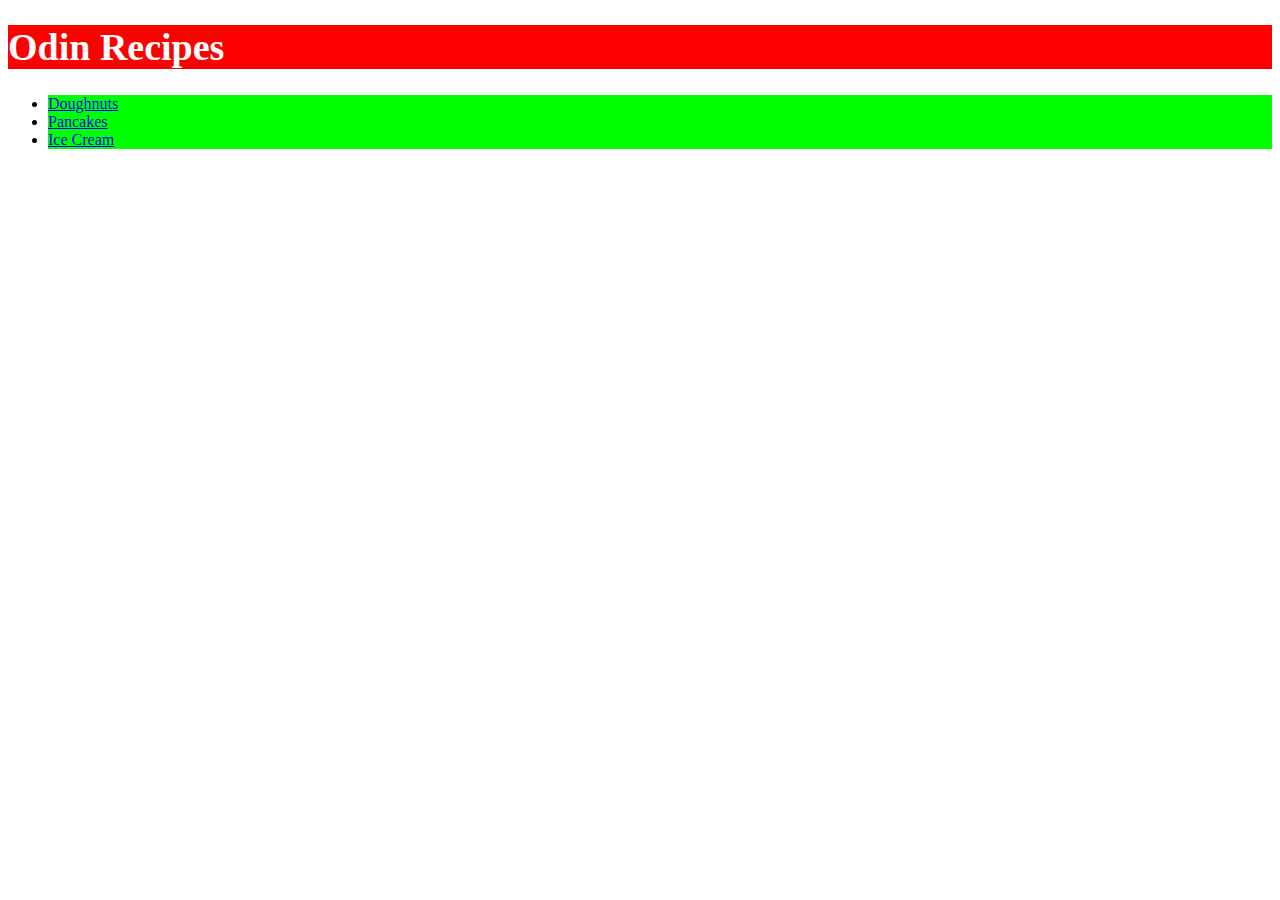
<file: index.html>
<!DOCTYPE html>
<html>
  <header>
    <meta charset="utf-8">
    <link rel="stylesheet" href="styles.css">
    <title>Odin Recipes</title>
  </header>
  <body>
    <h1>Odin Recipes</h1>
    <ul>
      <li><a href="./recipes/doughnuts.html">Doughnuts</a></li>
      <li><a href="./recipes/pancakes.html">Pancakes</a></li>
      <li><a href="./recipes/icecream.html">Ice Cream</a></li>
    </ul>
  </body>
</html>
</file>
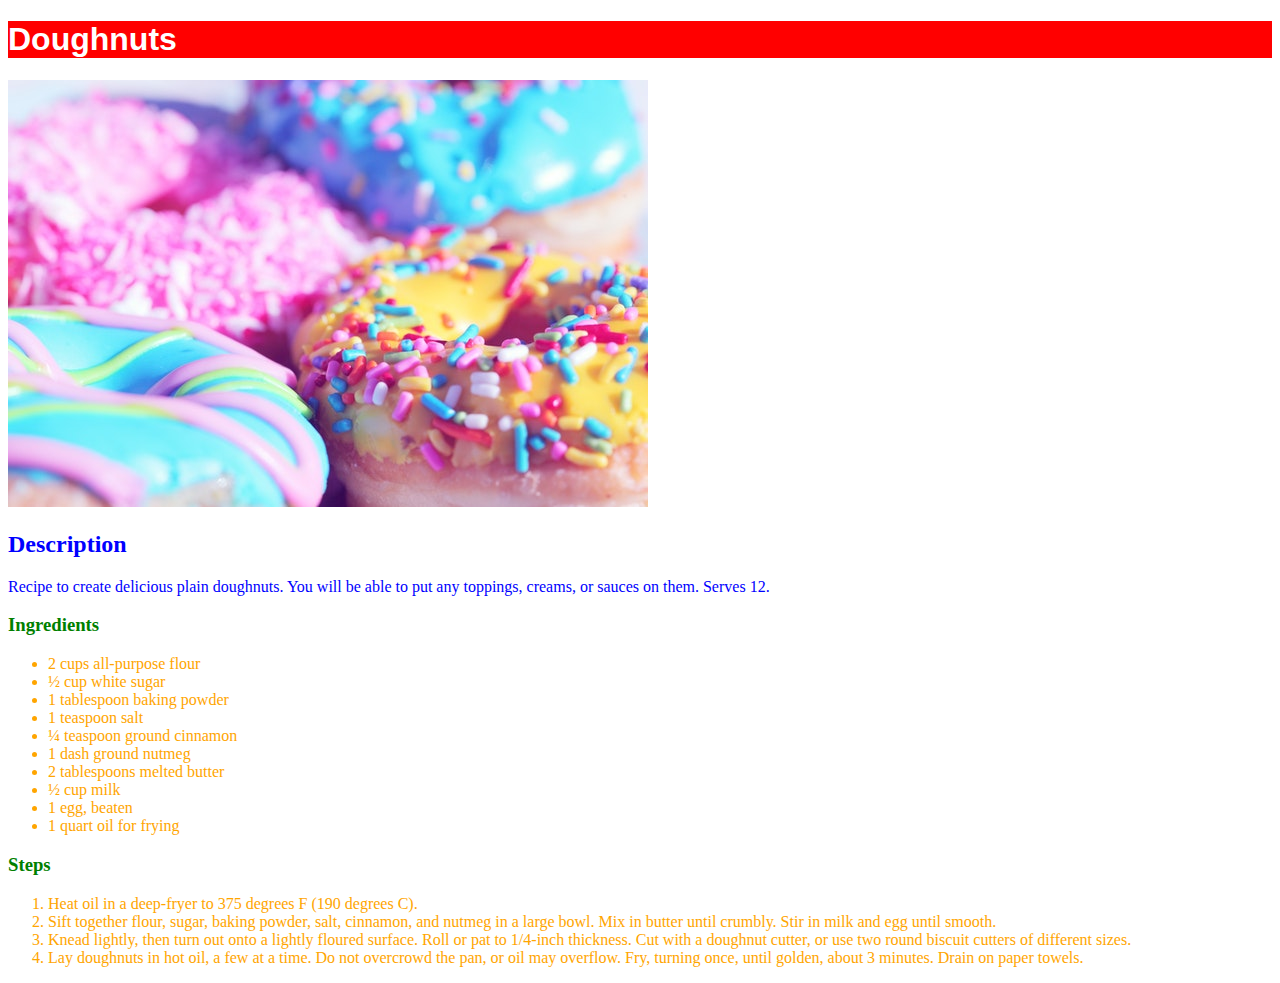
<file: recipes/doughnuts.html>
<!DOCTYPE html>
<html>
  <header>
    <meta charset="utf-8">
    <link rel="stylesheet" href="styles.css">
    <title>Doughnuts</title>
  </header>
  <body>
    <h1>Doughnuts</h1>
    <img src="../img/sml-or-dn.jpg" alt="Four delicious doughnuts.">
    <h2>Description</h2>
      <p>Recipe to create delicious plain doughnuts. You will be able to put any toppings, creams, or sauces on them. Serves 12.</p>
      <h3>Ingredients</h3>
        <ul>
          <li>2 cups all-purpose flour</li>
          <li>½ cup white sugar</li>
          <li>1 tablespoon baking powder</li>
          <li>1 teaspoon salt</li>
          <li>¼ teaspoon ground cinnamon</li>
          <li>1 dash ground nutmeg</li>
          <li>2 tablespoons melted butter</li>
          <li>½ cup milk</li>
          <li>1 egg, beaten</li>
          <li>1 quart oil for frying</li>
        </ul>
      <h3>Steps</h3>
        <ol>
          <li>Heat oil in a deep-fryer to 375 degrees F (190 degrees C).</li>
          <li>Sift together flour, sugar, baking powder, salt, cinnamon, and nutmeg in a large bowl. Mix in butter until crumbly. Stir in milk and egg until smooth.</li>
          <li>Knead lightly, then turn out onto a lightly floured surface. Roll or pat to 1/4-inch thickness. Cut with a doughnut cutter, or use two round biscuit cutters of different sizes.</li>
          <li>Lay doughnuts in hot oil, a few at a time. Do not overcrowd the pan, or oil may overflow. Fry, turning once, until golden, about 3 minutes. Drain on paper towels.</li>
        </ol>
  </body>
</html>
</file>
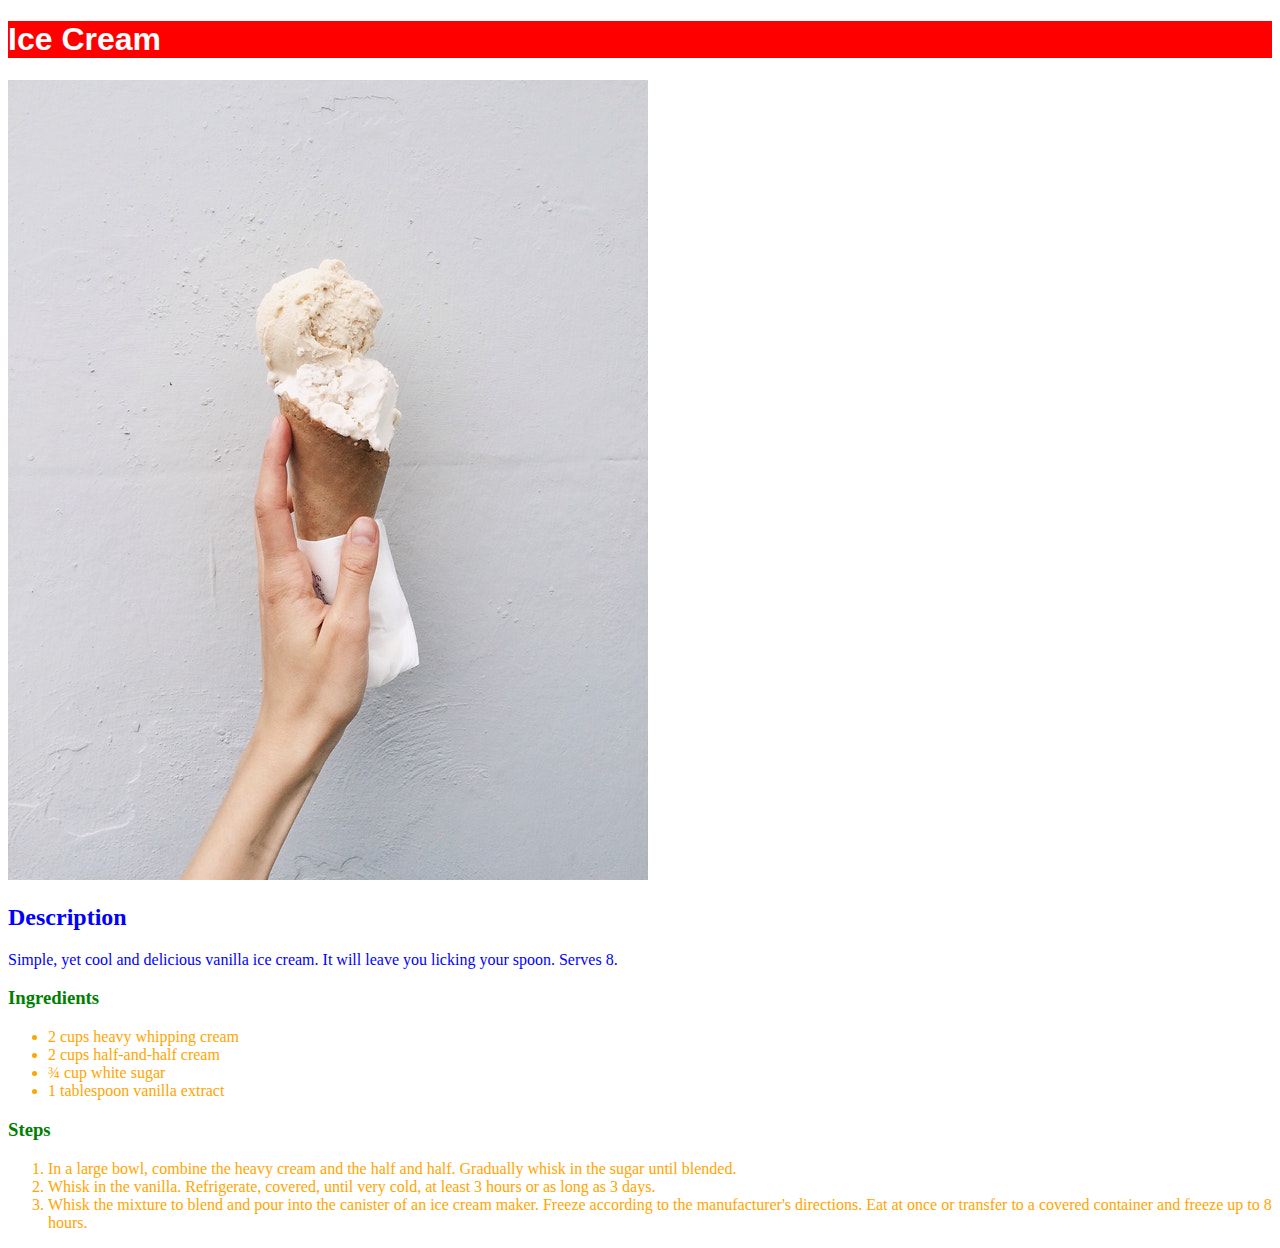
<file: recipes/icecream.html>
<!DOCTYPE html>
<html>
  <header>
    <meta charset="utf-8">
    <link rel="stylesheet" href="styles.css">
    <title>Ice Cream</title>
  </header>
  <body>
    <h1>Ice Cream</h1>
    <img src="../img/or-vic.jpg" alt="Absolutely delicious vanilla ice cream.">
    <h2>Description</h2>
      <p>Simple, yet cool and delicious vanilla ice cream. It will leave you licking your spoon. Serves 8.</p>
    <h3>Ingredients</h3>
    <ul>
      <li>2 cups heavy whipping cream</li>
      <li>2 cups half-and-half cream</li>
      <li>¾ cup white sugar</li>
      <li>1 tablespoon vanilla extract</li>
    </ul>
    <h3>Steps</h3>
    <ol>
      <li>In a large bowl, combine the heavy cream and the half and half. Gradually whisk in the sugar until blended.</li>
      <li>Whisk in the vanilla. Refrigerate, covered, until very cold, at least 3 hours or as long as 3 days.</li>
      <li>Whisk the mixture to blend and pour into the canister of an ice cream maker. Freeze according to the manufacturer's directions. Eat at once or transfer to a covered container and freeze up to 8 hours.</li>
    </ol>
  </body>
</html>
</file>
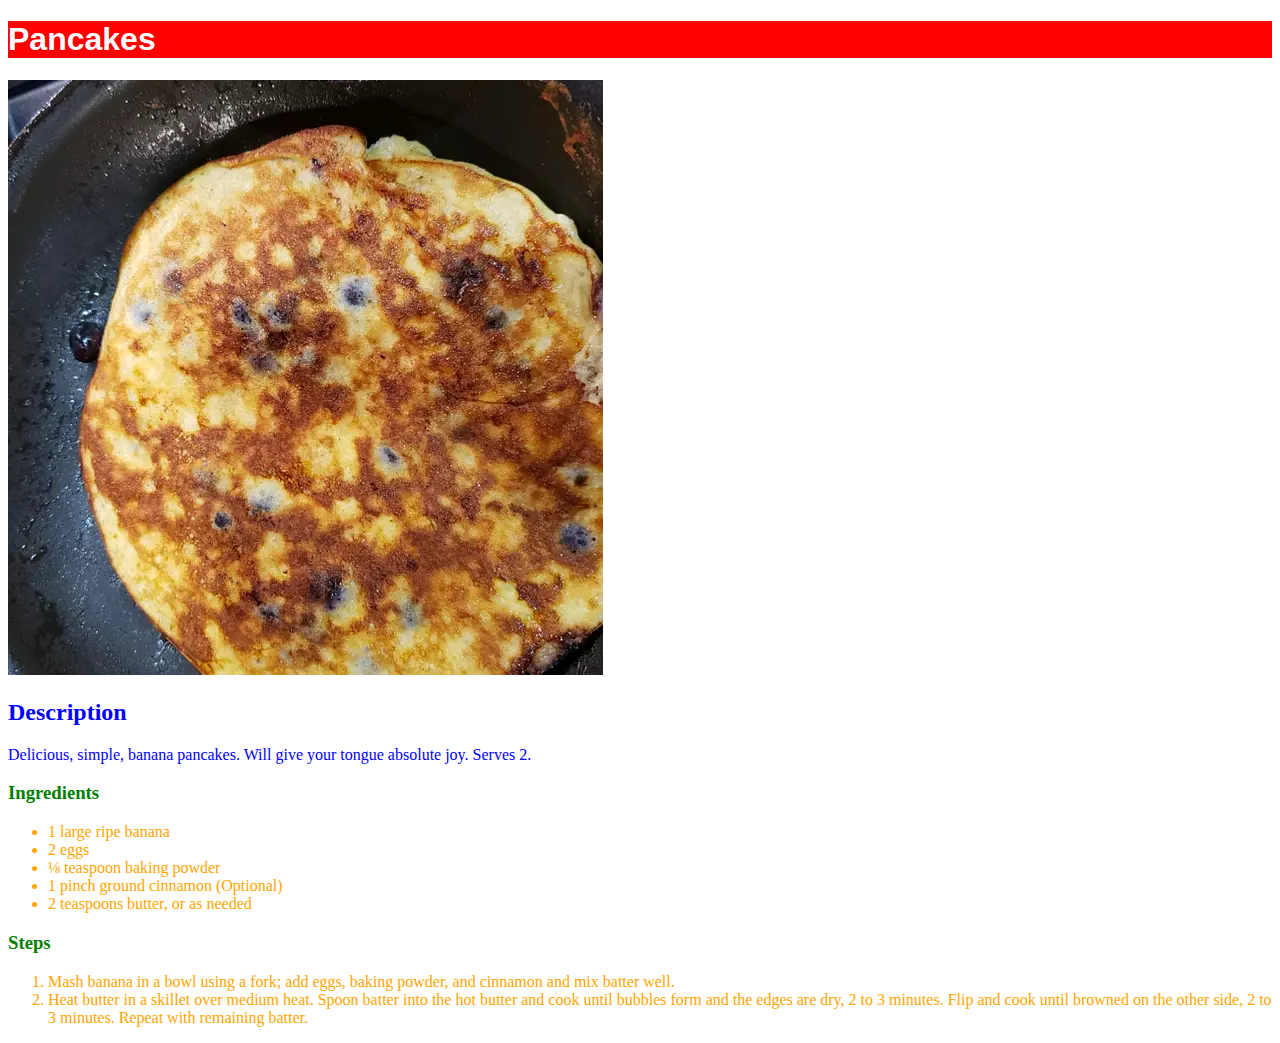
<file: recipes/pancakes.html>
<!DOCTYPE html>
<html>
  <header>
    <meta charset="utf-8">
    <link rel="stylesheet" href="styles.css">
    <title>Pancakes</title>
  </header>
  <body>
    <h1>Pancakes</h1>
    <img src="../img/panc.webp" alt = "Delicious pancakes">
    <h2>Description</h2>
      <p>Delicious, simple, banana pancakes. Will give your tongue absolute joy. Serves 2.</p>
    <h3>Ingredients</h3>
    <ul>
      <li>1 large ripe banana</li>
      <li>2 eggs</li>
      <li>⅛ teaspoon baking powder</li>
      <li>1 pinch ground cinnamon (Optional)</li>
      <li>2 teaspoons butter, or as needed</li>
    </ul>
    <h3>Steps</h3>
    <ol>
      <li>Mash banana in a bowl using a fork; add eggs, baking powder, and cinnamon and mix batter well.</li>
      <li>Heat butter in a skillet over medium heat. Spoon batter into the hot butter and cook until bubbles form and the edges are dry, 2 to 3 minutes. Flip and cook until browned on the other side, 2 to 3 minutes. Repeat with remaining batter.</li>
    </ol>
  </body>
</html>
</file>
<file: styles.css>
/** styles.css **/
h1{
  background-color: red;
  color: white;
  font-family: cursive;
  font-size: 38px;
}
li{
  background-color: lime;
  font-size: 16px;
}
</file>
<file: recipes/styles.css>
/** styles.css **/
h1{
  background-color: red;
  color: white;
  font-family: cursive, sans-serif;
}
h2{
  color: blue;
  font-family: cursive;
}
p{
  color: blue;
  font-family: cursive;
}
h3{
  color: green;
  font-family: fantasy;
}
li{
  color: orange;
  font-family: fantasy;
}
</file>
